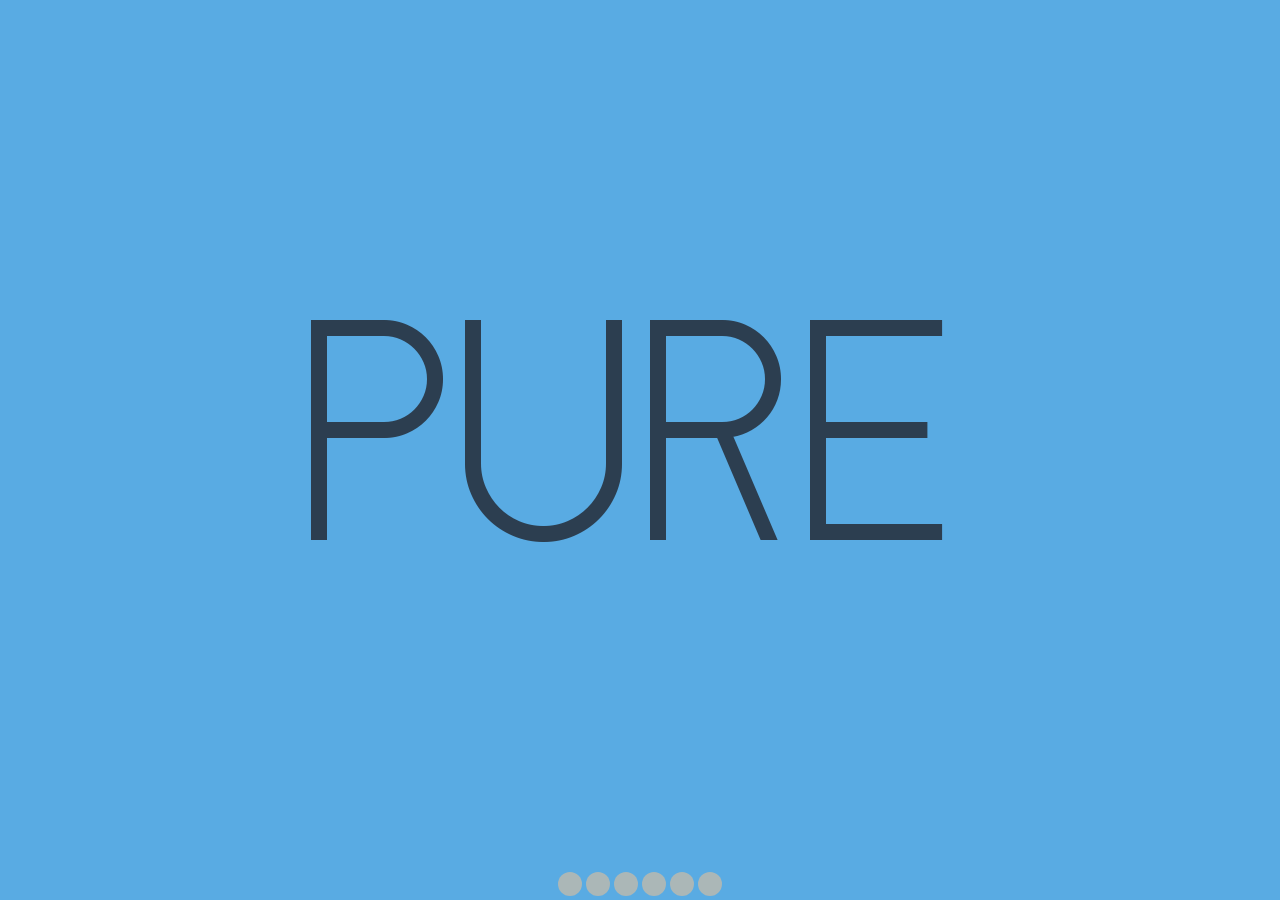
<file: index.html>
<!DOCTYPE html>
<html>

<head>
    <style>
        /*CSS RESET*/
        html,
        body {
            margin: 0;
            padding: 0;
            border: 0;
            font-size: 100%;
            font: inherit;
            vertical-align: baseline;
        }
    </style>
    <link rel='stylesheet' href='./css/cssSlider.css' />
</head>

<body>
    <div id="cssSliderTestWrapper">
        <div id="cssSlider">
            <input type="radio" name="slider" id="slide1">
            <input type="radio" name="slider" id="slide2">
            <input type="radio" name="slider" id="slide3">
            <input type="radio" name="slider" id="slide4">
            <input type="radio" name="slider" id="slide5">
            <input type="radio" name="slider" id="slide6">
            <input type="radio" name="slider" id="play" checked>
            <input type="radio" name="slider" id="pause">

            <div id="sliderImages">
                <div><img src="./contents/sliderImages/slide1.png" alt="pure"></div>
                <div><img src="./contents/sliderImages/slide2.png" alt="css"></div>
                <div><img src="./contents/sliderImages/slide3.png" alt="image"></div>
                <div><img src="./contents/sliderImages/slide4.png" alt="slider"></div>
                <div><img src="./contents/sliderImages/slide5.png" alt="no"></div>
                <div><img src="./contents/sliderImages/slide6.png" alt="JavaScript"></div>
            </div>
            <div id="slideDesc">
                <span class="slideText" id="slideText1">
                    <p>Pure</p>
                </span>
                <span class="slideText" id="slideText2">
                    <p>CSS</p>
                </span>
                <span class="slideText" id="slideText3">
                    <p>Image</p>
                </span>
                <span class="slideText" id="slideText4">
                    <p>Slider</p>
                </span>
                <span class="slideText" id="slideText5">
                    <p>No</p>
                </span>
                <span class="slideText" id="slideText6">
                    <p>Java Script</p>
                </span>
            </div>
            <div id="pageNav">
                <div id="previousArrow">
                    <label for="slide6" class="slideL" id="slideL6"></label>
                    <label for="slide1" class="slideL" id="slideL1"></label>
                    <label for="slide2" class="slideL" id="slideL2"></label>
                    <label for="slide3" class="slideL" id="slideL3"></label>
                    <label for="slide4" class="slideL" id="slideL4"></label>
                    <label for="slide5" class="slideL" id="slideL5"></label>
                </div>
                <div id="playPause">
                    <label for="play" class="playPauseBtn" id="playBtn"></label>
                    <label for="pause" class="playPauseBtn" id="pauseBtn"></label>
                </div>
                <div id="nextArrow">
                    <label for="slide2" class="slideR" id="slideR2"></label>
                    <label for="slide3" class="slideR" id="slideR3"></label>
                    <label for="slide4" class="slideR" id="slideR4"></label>
                    <label for="slide5" class="slideR" id="slideR5"></label>
                    <label for="slide6" class="slideR" id="slideR6"></label>
                    <label for="slide1" class="slideR" id="slideR1"></label>
                </div>
            </div>
            <div id="pageIndicators">
                <label for="slide1" class="indicator"><span class="point" id="point1"></span>
                </label>
                <label for="slide2" class="indicator"><span class="point" id="point2"></span>
                </label>
                <label for="slide3" class="indicator"><span class="point" id="point3"></span>
                </label>
                <label for="slide4" class="indicator"><span class="point" id="point4"></span>
                </label>
                <label for="slide5" class="indicator"><span class="point" id="point5"></span>
                </label>
                <label for="slide6" class="indicator"><span class="point" id="point6"></span>
                </label>
            </div>
        </div>
    </div>
</body>

</html>
</file>
<file: css/cssSlider.css>
/*FONT IMPORT*/
@font-face {
  font-family: timeburner;
  src: url("timeburner.ttf");
}
/*slider imports*/
/********** NEXT SLIDE ARROW NAVIGATION **********/
/*APPEARANCE*/
#cssSlider > input {
  /*new wrapper to this*/
  display: none;
}

#cssSlider > #pageNav {
  position: absolute;
  top: 50%;
  transform: translateY(-50%);
  z-index: 15;
  width: 100%;
  height: 10vw;
}

#cssSlider > #pageNav > #previousArrow > .slideL,
#cssSlider > #pageNav > #playPause > .playPauseBtn,
#cssSlider > #pageNav > #nextArrow > .slideR {
  position: absolute;
  opacity: 0;
  cursor: pointer;
  transition: opacity 0.5s ease-in-out;
}

#cssSlider > #pageNav > #previousArrow > .slideL {
  width: 10vw;
  height: 10vw;
  background-image: url(./icons/previous.svg), none;
  background-repeat: no-repeat;
  background-size: 100%;
  z-index: -1;
}

#cssSlider > #pageNav > #nextArrow > .slideR {
  width: 10vw;
  height: 10vw;
  background-image: url(./icons/next.svg), none;
  background-repeat: no-repeat;
  background-size: 100%;
  z-index: -1;
}

#cssSlider > #pageNav > #playPause > #playBtn {
  width: 10vw;
  height: 10vw;
  background-image: url(./icons/play.svg), none;
  background-repeat: no-repeat;
  background-size: 100%;
  z-index: -1;
}

#cssSlider > #pageNav > #playPause > #pauseBtn {
  width: 10vw;
  height: 10vw;
  background-image: url(./icons/pause.svg), none;
  background-repeat: no-repeat;
  background-size: 100%;
  z-index: -1;
}

/*POSITION*/
#cssSlider > #pageNav > #previousArrow > .slideL {
  left: 2vw;
}

#cssSlider > #pageNav > #playPause > .playPauseBtn {
  left: 50%;
  margin: 0 0 0 -5vw;
}

#cssSlider > #pageNav > #nextArrow > .slideR {
  right: 2vw;
}

/*ONLY DISPLAY IF ON SLIDER*/
#cssSlider > #pageNav:hover > #playPause > .playPauseBtn {
  opacity: 0.7;
}

#cssSlider > #pageNav:hover > #previousArrow > .slideL,
#cssSlider > #pageNav:hover > #nextArrow > .slideR {
  opacity: 0.1166666667;
}

/*DON'T SHOW PLAY AND PAUSE*/
#cssSlider > #play:not(:checked) ~ #pageNav > #playPause > #pauseBtn {
  display: none;
}

#cssSlider > #play:checked ~ #pageNav > #playPause > #playBtn {
  display: none;
}

/*WHICH ARROW SHOULD BE ON TOP*/
#cssSlider > #slide1:checked ~ #pageNav > #previousArrow > #slideL6,
#cssSlider > #slide1:checked ~ #pageNav > #nextArrow > #slideR2 {
  z-index: 15;
}

#cssSlider > #slide2:checked ~ #pageNav > #previousArrow > #slideL1,
#cssSlider > #slide2:checked ~ #pageNav > #nextArrow > #slideR3 {
  z-index: 15;
}

#cssSlider > #slide3:checked ~ #pageNav > #previousArrow > #slideL2,
#cssSlider > #slide3:checked ~ #pageNav > #nextArrow > #slideR4 {
  z-index: 15;
}

#cssSlider > #slide4:checked ~ #pageNav > #previousArrow > #slideL3,
#cssSlider > #slide4:checked ~ #pageNav > #nextArrow > #slideR5 {
  z-index: 15;
}

#cssSlider > #slide5:checked ~ #pageNav > #previousArrow > #slideL4,
#cssSlider > #slide5:checked ~ #pageNav > #nextArrow > #slideR6 {
  z-index: 15;
}

#cssSlider > #slide6:checked ~ #pageNav > #previousArrow > #slideL5,
#cssSlider > #slide6:checked ~ #pageNav > #nextArrow > #slideR1 {
  z-index: 15;
}

/*STARTING ARROW ANIMATION, FOR WHICH TO BE ON TOP*/
#cssSlider > #play:checked ~ #pageNav > #previousArrow > #slideL6,
#cssSlider > #play:checked ~ #pageNav > #nextArrow > #slideR2 {
  animation: arrows 40000ms infinite 0ms;
}

#cssSlider > #play:checked ~ #pageNav > #previousArrow > #slideL1,
#cssSlider > #play:checked ~ #pageNav > #nextArrow > #slideR3 {
  animation: arrows 40000ms infinite 6666.6666666667ms;
}

#cssSlider > #play:checked ~ #pageNav > #previousArrow > #slideL2,
#cssSlider > #play:checked ~ #pageNav > #nextArrow > #slideR4 {
  animation: arrows 40000ms infinite 13333.3333333333ms;
}

#cssSlider > #play:checked ~ #pageNav > #previousArrow > #slideL3,
#cssSlider > #play:checked ~ #pageNav > #nextArrow > #slideR5 {
  animation: arrows 40000ms infinite 20000ms;
}

#cssSlider > #play:checked ~ #pageNav > #previousArrow > #slideL4,
#cssSlider > #play:checked ~ #pageNav > #nextArrow > #slideR6 {
  animation: arrows 40000ms infinite 26666.6666666667ms;
}

#cssSlider > #play:checked ~ #pageNav > #previousArrow > #slideL5,
#cssSlider > #play:checked ~ #pageNav > #nextArrow > #slideR1 {
  animation: arrows 40000ms infinite 33333.3333333333ms;
}

/********** END NEXT SLIDE ARROW NAVIGATION **********/
/********** SLIDE INDICATORS **********/
/*PAGE INDICATORS APPEARANCE*/
#cssSlider > #pageIndicators {
  position: absolute;
  bottom: 0;
  text-align: center;
  width: 100%;
  z-index: 15;
}

#cssSlider > #pageIndicators > .indicator {
  display: inline-block;
  height: 1.5em;
  width: 1.5em;
  border-radius: 100%;
  background-color: #abb7b7;
  /*color of page indicator*/
  cursor: pointer;
  position: relative;
}

#cssSlider > #pageIndicators > .indicator > .point {
  display: inline-block;
  height: 0.5em;
  width: 0.5em;
  border-radius: 100%;
  background: transparent;
  transition: 0.3s ease-in-out;
  -webkit-transition: 0.3s ease-in-out;
  position: absolute;
  top: 50%;
  bottom: 50%;
  transform: translate(-50%, -50%);
}

/*STARTING PAGE INDICATOR WHICH TO BE LIT ANIMATION*/
#cssSlider > #play:checked ~ #pageIndicators > .indicator > #point1,
#cssSlider > #pause:checked ~ #pageIndicators > .indicator > #point1 {
  animation: point 40000ms infinite 0ms;
}

#cssSlider > #play:checked ~ #pageIndicators > .indicator > #point2,
#cssSlider > #pause:checked ~ #pageIndicators > .indicator > #point2 {
  animation: point 40000ms infinite 6666.6666666667ms;
}

#cssSlider > #play:checked ~ #pageIndicators > .indicator > #point3,
#cssSlider > #pause:checked ~ #pageIndicators > .indicator > #point3 {
  animation: point 40000ms infinite 13333.3333333333ms;
}

#cssSlider > #play:checked ~ #pageIndicators > .indicator > #point4,
#cssSlider > #pause:checked ~ #pageIndicators > .indicator > #point4 {
  animation: point 40000ms infinite 20000ms;
}

#cssSlider > #play:checked ~ #pageIndicators > .indicator > #point5,
#cssSlider > #pause:checked ~ #pageIndicators > .indicator > #point5 {
  animation: point 40000ms infinite 26666.6666666667ms;
}

#cssSlider > #play:checked ~ #pageIndicators > .indicator > #point6,
#cssSlider > #pause:checked ~ #pageIndicators > .indicator > #point6 {
  animation: point 40000ms infinite 33333.3333333333ms;
}

/*WHICH INDICATOR SHOULD BE LIT*/
#cssSlider > #slide1:checked ~ #pageIndicators > .indicator > #point1 {
  background: #f2f1ef;
  /*color of page indicator dot*/
}

#cssSlider > #slide2:checked ~ #pageIndicators > .indicator > #point2 {
  background: #f2f1ef;
  /*color of page indicator dot*/
}

#cssSlider > #slide3:checked ~ #pageIndicators > .indicator > #point3 {
  background: #f2f1ef;
  /*color of page indicator dot*/
}

#cssSlider > #slide4:checked ~ #pageIndicators > .indicator > #point4 {
  background: #f2f1ef;
  /*color of page indicator dot*/
}

#cssSlider > #slide5:checked ~ #pageIndicators > .indicator > #point5 {
  background: #f2f1ef;
  /*color of page indicator dot*/
}

#cssSlider > #slide6:checked ~ #pageIndicators > .indicator > #point6 {
  background: #f2f1ef;
  /*color of page indicator dot*/
}

/*used to override the animation for lit indicator*/
#cssSlider > #pageIndicators > .indicator:hover > .point {
  background: #f2f1ef;
  /*color of page indicator dot*/
}

/********** END SLIDE INDICATORS **********/
/**********IMAGE/SLIDER STYLING **********/
/*don't show the other images*/
#cssSlider {
  height: 100%;
  width: 100%;
  position: relative;
  overflow: hidden;
  background-color: #5b5b5b;
}
#cssSlider #sliderImages {
  left: 0;
  width: calc(100% * 6);
  height: 100%;
  /*size of the images*/
}
#cssSlider #sliderImages div {
  width: calc(100% / 6);
  height: 100%;
  float: left;
  overflow: hidden;
  display: flex;
  align-items: center;
  justify-content: center;
}
#cssSlider #sliderImages div img {
  height: 100%;
  width: auto;
  /*
  @media all and (orientation:portrait) {
  	width: 100%;
  	height: auto;
  }
  @media all and (orientation:landscape) {
  	height: 100%;
  	width: auto;
  }
  */
}

/*animation to use*/
/*animation parameters*/
/*not ie use these animations*/
#cssSlider > #sliderImages {
  -webkit-animation-name: slider;
  -webkit-animation-duration: 40s;
  -webkit-animation-timing-function: ease-in-out;
  -webkit-animation-iteration-count: infinite;
  animation-name: slider;
  animation-duration: 40s;
  animation-timing-function: ease-in-out;
  animation-iteration-count: infinite;
  /* IE 10+ hack - cant animate translate */
}
@media screen and (-ms-high-contrast: active), (-ms-high-contrast: none) {
  #cssSlider > #sliderImages {
    animation-name: slider-ie !important;
    animation-duration: 40s;
    animation-timing-function: ease-in-out;
    animation-iteration-count: infinite;
  }
}

#cssSlider > #sliderImages {
  position: absolute;
  margin: 0;
  padding: 0;
  /*this is the time to transition between images
    when using the arrows*/
  transition: 2.6666666667s;
}

/********** END IMAGE/SLIDER STYLING **********/
/********** SLIDER TEXT **********/
#slideDesc {
  width: 100%;
  height: 100%;
  position: absolute;
}

#cssSlider > #slideDesc > .slideText {
  position: absolute;
  bottom: 0;
  padding: 0.6em;
  margin: 2em;
  max-width: calc(100vw - 4em);
  background-color: #abb7b7;
  /*color of blurb box*/
  border-radius: 0.5em;
  z-index: -1;
  opacity: 0;
  transform: translateY(-100px);
  transition: 950ms opacity 850ms cubic-bezier(0.68, -0.55, 0.265, 1.55), 950ms transform 850ms cubic-bezier(0.68, -0.55, 0.265, 1.55), 950ms visibility 850ms cubic-bezier(0.68, -0.55, 0.265, 1.55);
}

#cssSlider > #slideDesc > .slideText > p {
  padding: 0.1em;
  margin: 0;
  color: black;
  /*color of blurb box text*/
  font-size: 2em;
  font-family: timeburner;
}

/*BRING THE TEXT FORWARD ON ITS PAGE*/
#cssSlider > #slide1:checked ~ #slideDesc > #slideText1 {
  z-index: 2;
  opacity: 1;
  transform: translateY(0);
}

#cssSlider > #slide2:checked ~ #slideDesc > #slideText2 {
  z-index: 2;
  opacity: 1;
  transform: translateY(0);
}

#cssSlider > #slide3:checked ~ #slideDesc > #slideText3 {
  z-index: 2;
  opacity: 1;
  transform: translateY(0);
}

#cssSlider > #slide4:checked ~ #slideDesc > #slideText4 {
  z-index: 2;
  opacity: 1;
  transform: translateY(0);
}

#cssSlider > #slide5:checked ~ #slideDesc > #slideText5 {
  z-index: 2;
  opacity: 1;
  transform: translateY(0);
}

#cssSlider > #slide6:checked ~ #slideDesc > #slideText6 {
  z-index: 2;
  opacity: 1;
  transform: translateY(0);
}

/*TEXT BOX ANIMATION*/
#cssSlider > #play:checked ~ #slideDesc > #slideText1,
#cssSlider > #pause:checked ~ #slideDesc > #slideText1 {
  animation: textBoxBounce 40000ms infinite 0ms;
}

#cssSlider > #play:checked ~ #slideDesc > #slideText2,
#cssSlider > #pause:checked ~ #slideDesc > #slideText2 {
  animation: textBoxBounce 40000ms infinite 6666.6666666667ms;
}

#cssSlider > #play:checked ~ #slideDesc > #slideText3,
#cssSlider > #pause:checked ~ #slideDesc > #slideText3 {
  animation: textBoxBounce 40000ms infinite 13333.3333333333ms;
}

#cssSlider > #play:checked ~ #slideDesc > #slideText4,
#cssSlider > #pause:checked ~ #slideDesc > #slideText4 {
  animation: textBoxBounce 40000ms infinite 20000ms;
}

#cssSlider > #play:checked ~ #slideDesc > #slideText5,
#cssSlider > #pause:checked ~ #slideDesc > #slideText5 {
  animation: textBoxBounce 40000ms infinite 26666.6666666667ms;
}

#cssSlider > #play:checked ~ #slideDesc > #slideText6,
#cssSlider > #pause:checked ~ #slideDesc > #slideText6 {
  animation: textBoxBounce 40000ms infinite 33333.3333333333ms;
}

/********** END SLIDER TEXT **********/
/********** PLAY PAUSE OF ALL ANIMATIONS **********/
/*restart the show*/
#cssSlider > #slide1:checked ~ #sliderImages {
  animation: none;
}

#cssSlider > #slide2:checked ~ #sliderImages {
  animation: none;
}

#cssSlider > #slide3:checked ~ #sliderImages {
  animation: none;
}

#cssSlider > #slide4:checked ~ #sliderImages {
  animation: none;
}

#cssSlider > #slide5:checked ~ #sliderImages {
  animation: none;
}

#cssSlider > #slide6:checked ~ #sliderImages {
  animation: none;
}

/*pause all animations*/
#cssSlider > #pause:checked ~ #sliderImages {
  animation-play-state: paused;
}

#cssSlider > #pause:checked ~ #slideDesc > #slideText1,
#cssSlider > #pause:checked ~ #pageNav #previousArrow > #slideL1,
#cssSlider > #pause:checked ~ #pageNav > #nextArrow > #slideR1,
#cssSlider > #pause:checked ~ #pageIndicators > .indicator > #point1 {
  animation-play-state: paused;
}

#cssSlider > #pause:checked ~ #slideDesc > #slideText2,
#cssSlider > #pause:checked ~ #pageNav #previousArrow > #slideL2,
#cssSlider > #pause:checked ~ #pageNav > #nextArrow > #slideR2,
#cssSlider > #pause:checked ~ #pageIndicators > .indicator > #point2 {
  animation-play-state: paused;
}

#cssSlider > #pause:checked ~ #slideDesc > #slideText3,
#cssSlider > #pause:checked ~ #pageNav #previousArrow > #slideL3,
#cssSlider > #pause:checked ~ #pageNav > #nextArrow > #slideR3,
#cssSlider > #pause:checked ~ #pageIndicators > .indicator > #point3 {
  animation-play-state: paused;
}

#cssSlider > #pause:checked ~ #slideDesc > #slideText4,
#cssSlider > #pause:checked ~ #pageNav #previousArrow > #slideL4,
#cssSlider > #pause:checked ~ #pageNav > #nextArrow > #slideR4,
#cssSlider > #pause:checked ~ #pageIndicators > .indicator > #point4 {
  animation-play-state: paused;
}

#cssSlider > #pause:checked ~ #slideDesc > #slideText5,
#cssSlider > #pause:checked ~ #pageNav #previousArrow > #slideL5,
#cssSlider > #pause:checked ~ #pageNav > #nextArrow > #slideR5,
#cssSlider > #pause:checked ~ #pageIndicators > .indicator > #point5 {
  animation-play-state: paused;
}

#cssSlider > #pause:checked ~ #slideDesc > #slideText6,
#cssSlider > #pause:checked ~ #pageNav #previousArrow > #slideL6,
#cssSlider > #pause:checked ~ #pageNav > #nextArrow > #slideR6,
#cssSlider > #pause:checked ~ #pageIndicators > .indicator > #point6 {
  animation-play-state: paused;
}

/********** END PLAY PAUSE OF ALL ANIMATIONS **********/
/********** MANUAL PAGE ADVANCEMENT **********/
#cssSlider > #slide1:checked ~ #sliderImages {
  margin-left: 0%;
}

#cssSlider > #slide2:checked ~ #sliderImages {
  margin-left: -100%;
}

#cssSlider > #slide3:checked ~ #sliderImages {
  margin-left: -200%;
}

#cssSlider > #slide4:checked ~ #sliderImages {
  margin-left: -300%;
}

#cssSlider > #slide5:checked ~ #sliderImages {
  margin-left: -400%;
}

#cssSlider > #slide6:checked ~ #sliderImages {
  margin-left: -500%;
}

/********** END MANUAL PAGE ADVANCEMENT **********/
/********** AUTOMATIC PAGE ADVANCEMENT **********/
@keyframes slider {
  0%, 10% {
    transform: translateX(0%);
  }
  16.6666666667%, 26.6666666667% {
    transform: translateX(-16.6666666667%);
  }
  33.3333333333%, 43.3333333333% {
    transform: translateX(-33.3333333333%);
  }
  50%, 60% {
    transform: translateX(-50%);
  }
  66.6666666667%, 76.6666666667% {
    transform: translateX(-66.6666666667%);
  }
  83.3333333333%, 93.3333333333% {
    transform: translateX(-83.3333333333%);
  }
  100% {
    transform: translateX(0);
  }
}
/* AGAIN, PLEASE DIE IE */
/* IE IS FINALLY DEAD*/
/*IE FIX
@keyframes slider-ie {
  $total: (100-($SLIDE_PAUSE_PERCENT * $SLIDE_COUNT));
  $gap: (100-($SLIDE_PAUSE_PERCENT * $SLIDE_COUNT)) / $SLIDE_COUNT;
  $i: 0;
  $c: 0;
  @while $i < 100 {
    7%,
    17% {
      margin-left: ($c * -$SLIDER_WIDTH/$SLIDE_COUNT);
    }

    $i: $i + $SLIDE_PAUSE_PERCENT + $gap;
    $c: $c + 1;
  }

  100% {
    margin-left: -0.1vw;
  }
}

/********** END AUTOMATIC PAGE ADVANCEMENT **********/
/********** ANIMATIONS **********/
/*arrows*/
@keyframes arrows {
  0%, 16.6666666667% {
    opacity: 0;
    z-index: 15;
  }
  16.6766666667%, 100% {
    opacity: 0;
    z-index: -1;
  }
}
/*page indicators*/
@keyframes point {
  1%, 16% {
    background: #f2f1ef;
    /*color of page indicator dot*/
  }
  17%, 100% {
    background: transparent;
  }
}
/*text box*/
@keyframes textBoxBounce {
  0.7%, 15.6666666667% {
    opacity: 1;
    z-index: 2;
    visibility: visible;
    transform: translateY(10px);
  }
  1%, 14.6666666667% {
    opacity: 1;
    z-index: 2;
    visibility: visible;
    transform: translateY(0px);
  }
  17.6666666667% {
    opacity: 0;
    z-index: 2;
    visibility: hidden;
    transform: translateY(-100px);
  }
  17.6766666667%, 100% {
    z-index: 0;
  }
}
@keyframes textBoxBounce {
  0.7%, 15.6666666667% {
    opacity: 1;
    z-index: 2;
    visibility: visible;
    transform: translateY(10px);
  }
  1%, 14.6666666667% {
    opacity: 1;
    z-index: 2;
    visibility: visible;
    transform: translateY(0px);
  }
  17.6666666667% {
    opacity: 0;
    z-index: 2;
    visibility: hidden;
    transform: translateY(-100px);
  }
  17.6766666667%, 100% {
    z-index: 0;
  }
}
/********** END ANIMATIONS **********/
/* Checks before we compile*/
/*FOR MOBILE*/
@media screen and (max-width: 1000px) {
  #cssSlider > #slideDesc > .slideText {
    display: none;
  }
  #cssSlider > #pageIndicators > .indicator {
    width: 1em;
    height: 1em;
  }
}
#cssSliderTestWrapper {
  height: 100vh;
}/*# sourceMappingURL=cssSlider.css.map */
</file>
